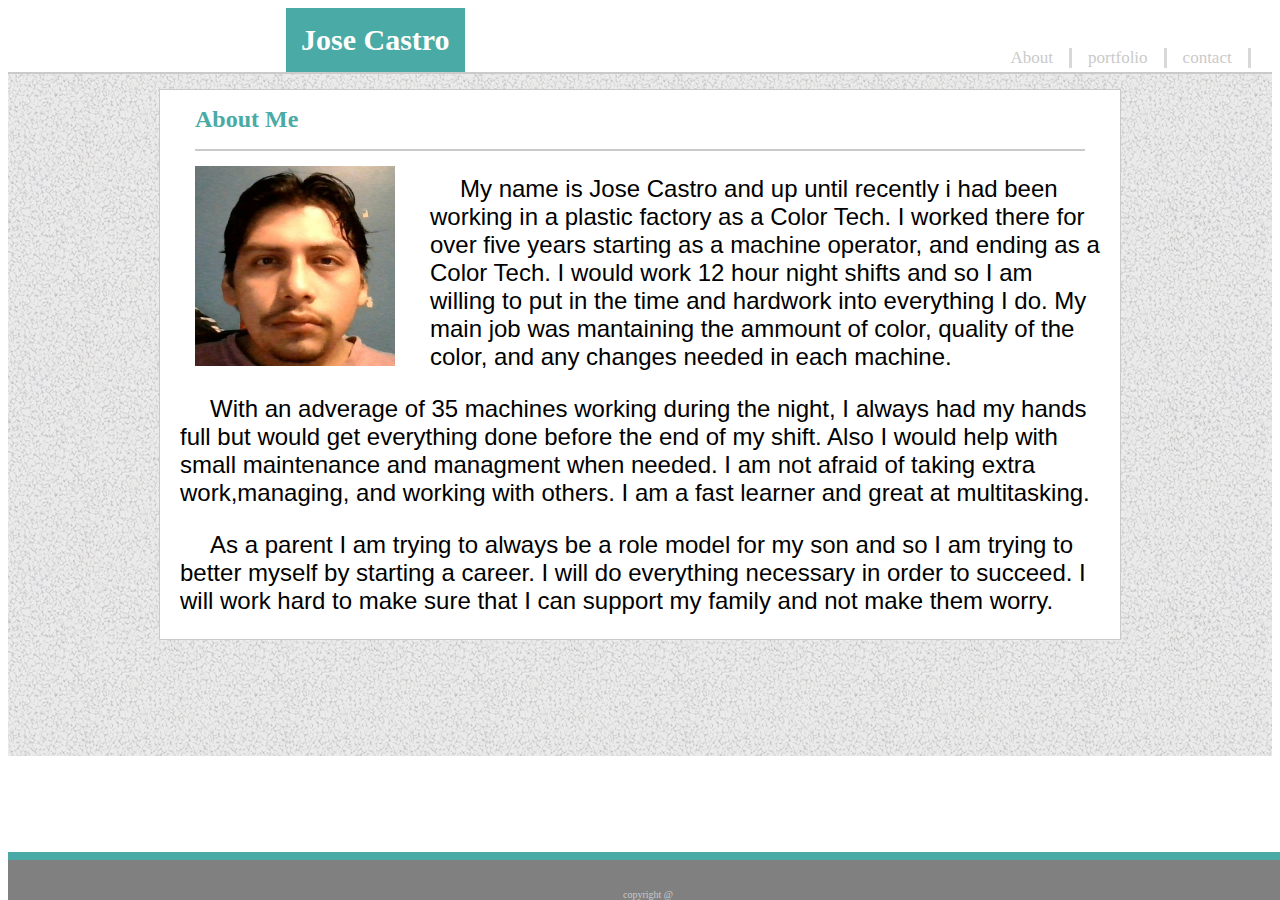
<file: index.html>
<!DOCTYPE html>
<html lang="en">

<head>
  <meta charset="UTF-8">
  <meta name="viewport" content="width=device-width, initial-scale=1.0">
  <meta http-equiv="X-UA-Compatible" content="ie=edge">
  <title>Document</title>
  <link rel="stylesheet" href="assets/css/style.css">
</head>

<body>
  <!-- creating navigation bar -->
  <div class="topnav">
    <a class="active" href="#name" id="name">Jose Castro</a>
    <a id="about" href="index.html">About</a>
    <a id="portfolio" href="portfolio.html">portfolio</a>
    <a id="contact" href="contact.html" id="contact">contact</a>
  </div>
  <!-- Trying to add the background texture -->
  <div class="back">
    <!-- adding a hr to add some space -->
    <hr class="break">
    <!-- created a container around the info -->
    <div class="container">
      <div class="form">
        <h1>About Me</h1>
        <hr class="break3">
        <!-- linked the image -->
        <img src="assets\images\me.jpg" alt="my picture">
        <!-- added some text -->
          <p class="text1">My name is Jose Castro and up until recently i had been working in a plastic factory as a Color Tech. I worked there for over five years starting as a machine operator, and ending as a Color Tech. I would work 12 hour night shifts and so I am willing to put in the time and hardwork into everything I do. My main job was mantaining the ammount of color, quality of the color, and any changes needed in each machine.</p>
        <!-- made a clearfix to make the text go back into static position -->
        <p class="clearfix">With an adverage of 35 machines working during the night, I always had my hands full but would get everything done before the end of my shift. Also I would help with small maintenance and managment when needed. I am not afraid of taking extra work,managing, and working with others. I am a fast learner and great at multitasking.</p>
        <p>As a parent I am trying to always be a role model for my son and so I am trying to better myself by starting a career. I will do everything necessary in order to succeed. I will work hard to make sure that I can support my family and not make them worry.</p>
      </div>
    </div>
    <!-- adding space after content -->
    <hr class="break2">
  </div>
  <!-- trying to add the footer at the bottom -->
  <footer>
    <div id="copyright">copyright @</div>
  </footer>
</body>

</html>
</file>
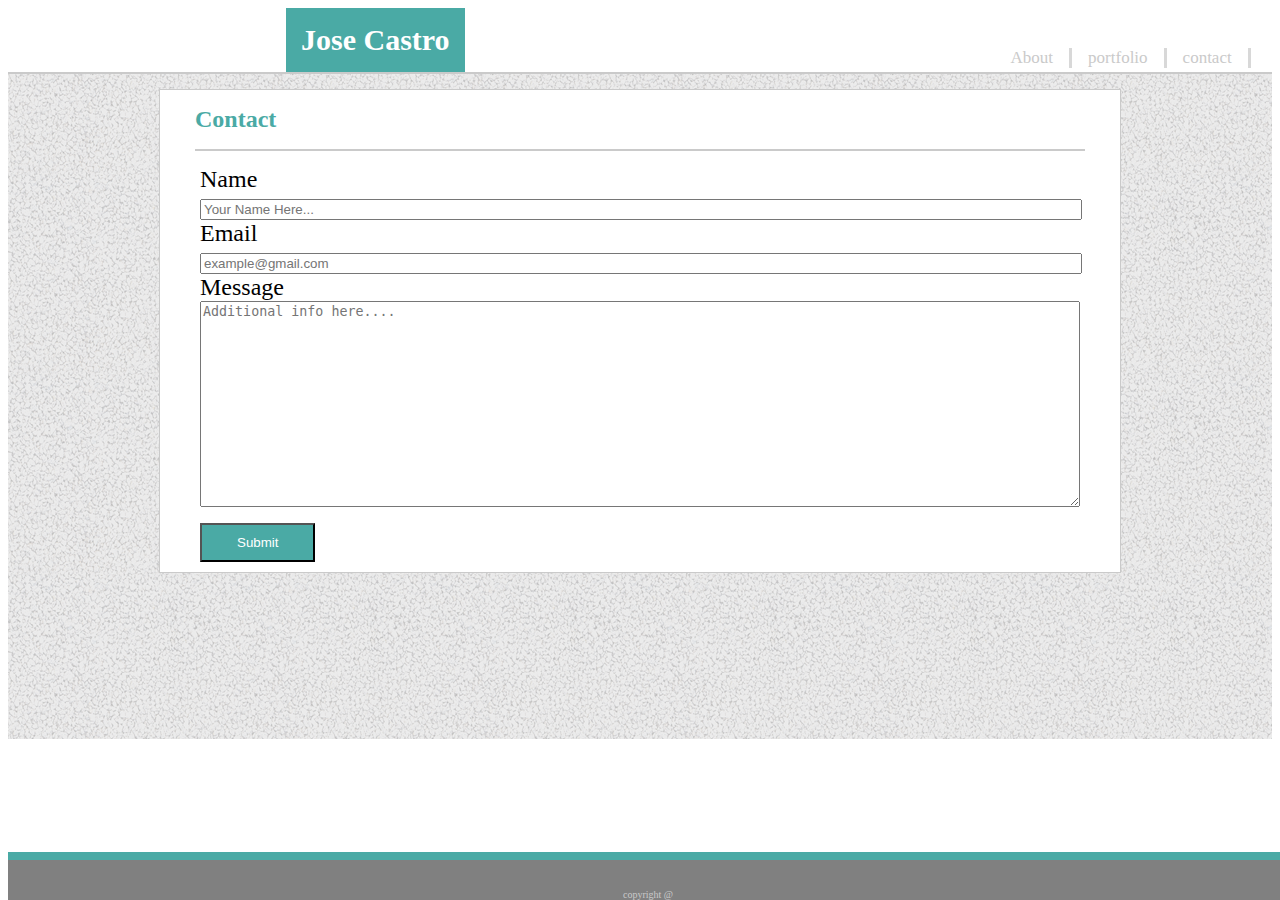
<file: contact.html>
<!DOCTYPE html>
<html lang="en">

<head>
  <meta charset="UTF-8">
  <meta name="viewport" content="width=device-width, initial-scale=1.0">
  <meta http-equiv="X-UA-Compatible" content="ie=edge">
  <title>Document</title>
  <link rel="stylesheet" href="assets/css/style.css">
</head>

<body>
  <!-- adding the same navigation bar as other htmls -->
  <div class="topnav">
    <a class="active" href="#name" id="name">Jose Castro</a>
    <a id="about" href="index.html">About</a>
    <a id="portfolio" href="portfolio.html">portfolio</a>
    <a id="contact" href="contact.html" id="contact">contact</a>
  </div>
  <!-- adding the same background texture -->
  <div class="back">
    <!-- adding some separating space -->
    <hr class="break">
    <!-- placed a container around the info -->
    <div class="container">
      <div class="form">
        <h1>Contact</h1>
        <!-- created a break -->
        <hr class="break3">
        <!-- made a form to input contact info -->
        <form>
          <label for="name">Name
          </label>
          <br>
          <input type="text" id="name1" placeholder="Your Name Here...">
          <br>
          <label for="email">Email
          </label>
          <br>
          <input type="text" id="email" placeholder="example@gmail.com">
          <br>
          <label for="message">
            Message
          </label>
          <br>
          <textarea id="message" placeholder="Additional info here...."></textarea>
          <input class="button" type="Submit" value="Submit">
        </form>
      </div>
    </div>
    <!-- adding the break after the main content -->
    <hr class="break5">
  </div>
  <!-- added a footer -->
  <footer>
    <div id="copyright">copyright @</div>
  </footer>
</body>

</html>
</file>
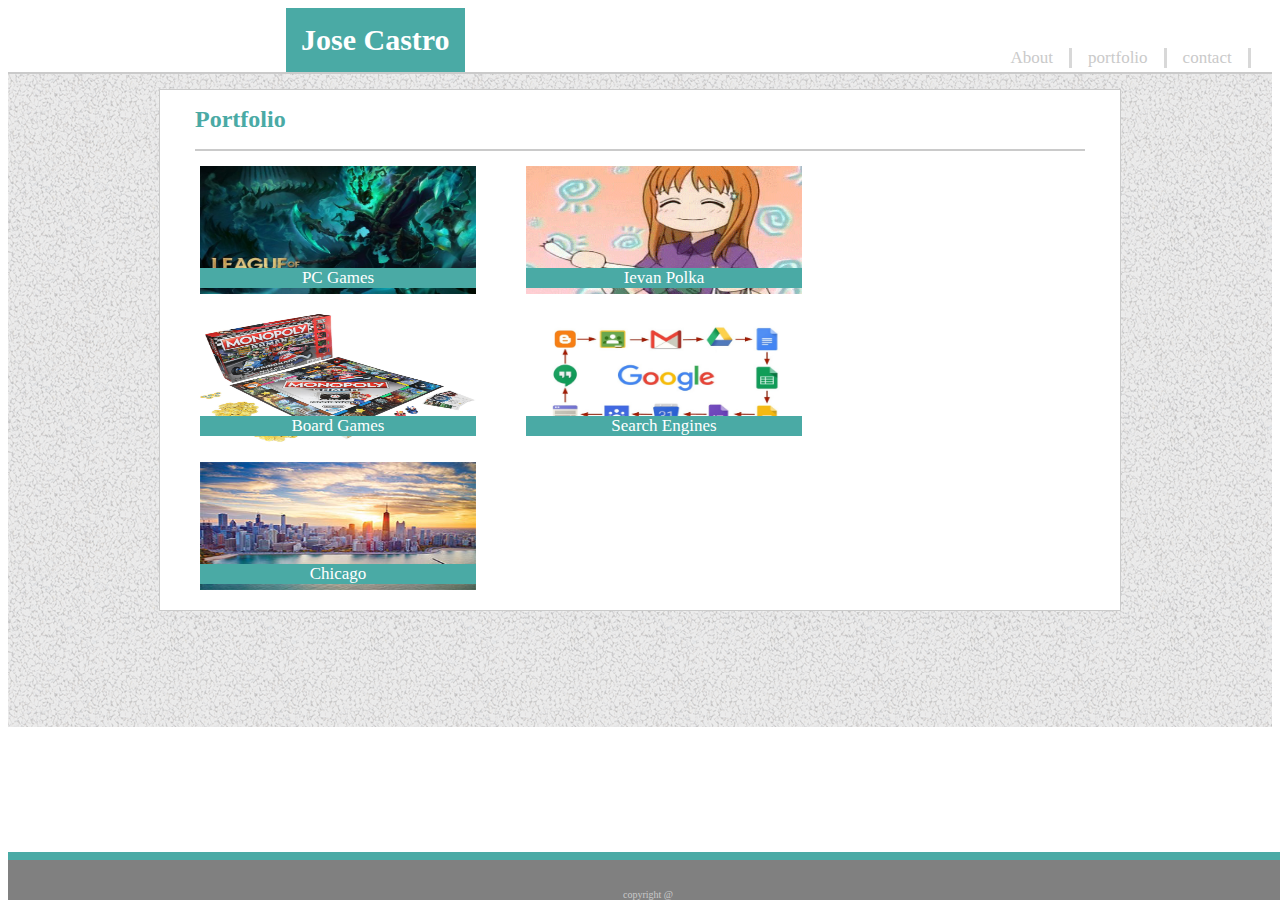
<file: portfolio.html>
<!DOCTYPE html>
<html lang="en">

<head>
  <meta charset="UTF-8">
  <meta name="viewport" content="width=device-width, initial-scale=1.0">
  <meta http-equiv="X-UA-Compatible" content="ie=edge">
  <title>Document</title>
  <link rel="stylesheet" href="assets/css/style.css">
  <link rel="stylesheet" href="assets\css\style2.css">
</head>

<body>
  <!-- added the same navigation bar -->
  <div class="topnav">
    <a class="active" href="#name" id="name">Jose Castro</a>
    <a id="about" href="index.html">About</a>
    <a id="portfolio" href="portfolio.html">portfolio</a>
    <a id="contact" href="contact.html" id="contact">contact</a>
  </div>
  <!-- adding background texture-->
  <div class="back">
    <!-- adding a hr to add some space -->
    <hr class="break">
    <!-- created a container around the info -->
    <div class="container">
      <div class="form">
        <h1>Portfolio</h1>
        <hr class="break3">
        <!-- linked the image and created text for them-->
        <div>
          <div class="container3">
            <img src="assets\images\game.jpg" alt="Online Game">
            <div class="imgtext">PC Games</div>
          </div>
          <div class="container4">
            <img src="assets\images\music.gif" alt="Music">
            <div class="imgtext">Ievan Polka</div>
          </div>
          <!-- changing the flow to start a new line -->
          <br class="clearfix">
          <div class="container3">
            <img src="assets\images\monopoly.jpg" alt="Board Games">
            <div class="imgtext"> Board Games </div>
          </div>
          <div class="container5">
            <img src="assets\images\search.jpg" alt="Search Engine">
            <div class="imgtext"> Search Engines</div>
          </div>
          <!-- moving the text flow to static -->
          <br class="clearfix">
          <div class="container3">
            <img src="assets\images\city.jpg" alt="City">
            <div class="imgtext">Chicago</div>
          </div>
        </div>
      </div>
      <!-- added clearfix to go back to static -->
      <div class="clearfix"></div>
    </div>
    <!-- creating a break after the main container -->
    <hr class="break2">
  </div>
  <!-- trying to add the footer at the bottom -->
  <footer>
    <div id="copyright">copyright @</div>
  </footer>
</body>

</html>
</file>
<file: assets/css/style.css>
/* working with the navigation bar */
.topnav {
    background-color: white;
    overflow:hidden ;
    position: relative;
}
/* trying to set up style for the ancor tags */
.topnav a {
    float: left;
    text-align: center;
    padding: 14px 16px;
    text-decoration: none;
    font-size: 17px;
  }
  /* making my name bigger and bolder */
  #name{
      font-weight: 900;
      color: white;
      padding: 15px;
      margin-left: 278px;
      font-size: 30px;

  }
  /* setting color and size of the portfolio tag */
  #portfolio{
      padding-top: 0;
      padding-bottom: 0;
      color: #cacaca;
      border-right-style: solid;
      border-right-color:	#d8d8d8;
      margin-top: 40px;
  }
  /* trying to set the position of other links in the navbar */
  #about{
      padding-top: 0;
      padding-bottom: 0;
      color: #cacaca;
      margin-left: 530px;
      border-right-style: solid;
      border-right-color:	#d8d8d8;
      margin-top: 40px;
  }
  /* setting the size and color of the contact */
  #contact{
      padding-top: 0;
      padding-bottom: 0;
      color: #cacaca;
      border-right-style: solid;
      border-right-color:	#d8d8d8;
      margin-top: 40px;
  }
  /* setting the color for the name */
  .topnav a.active {
    background-color: #4aaaa5;
    color: white;
  }
  /* making the color change when hovering over it */
  .topnav a:hover {
    background-color: red;
    color: black;
  }
  /* placing the image of the left side of the container */
  img{
      float: left;
      width: 200px;
      height: 200px;
      margin-left: 15px;
  }
  /* trying to set the dimensions of the container */
  .container{
      align-content:center;
      width: 960px;
      height: auto;
      margin: 0 auto;
      border: black;
      border-width: 1px;
      border-style: solid;
      border-color: #cacaca;
      font-size: 24px;
      background: white;
      position: relative;
  }
  /* adjusting the footer and adding a top border with a different color */
  footer{
      background-color: gray;
      position: fixed;
      bottom: 0;
      height: 40px;
      width: 100%; 
      border-top: 8px solid #4aaaa5
  }
/* trying to add a small copyright sign in the footer */
  #copyright{
      position: absolute;
      width: 100%;
      font-size: 10px;
      bottom: 0;
      text-align: center;
      color: #cacaca;
  }
  /* tried adding the background texture */
  .back{
  background-image: url(../images/gravel.png); 
  align-content: center;
}
/* wanted to end the float flow */
.clearfix{
    clear: both;
}
/* setting up the font-family for the heading */
h1{
    font-family: 'Georgia', Times, 'Times New Roman', serif;
    color: #4aaaa5;
    margin-left: 15px;
    font-size: 24px;
}
/* setting up the font-family for any other text */
p{
    font-family: 'Arial', 'Helvetica Neue', Helvetica, sans-serif;;
    text-indent: 30px;
}
/* creating a space between the nav bar and content */
.break{
    height: 15px;
    border: 0;
    margin: 0;
    border-top: 2px;
    border-top-color: #cacaca;
    border-top-style: solid;
}
/* created a space before the footer */
.break2 {
    height: 100px;
    border: 0;
}
/* adding box to write in messages */
#message{
    height: 200px;
    width: 95%;
    margin-left: 20px;
}
/* creating box inwhich to write name */
#name1{
    width: 95%;
    margin-left: 20px;
}
/* made box for email */
#email{
    width: 95%;
    margin-left: 20px;
}
/* set the position of submit button */
.button{
    background-color: #4aaaa5;
    color: white;
    margin-left: 20px;
    padding: 10px 35px;
    margin-top: 10px;
    margin-bottom: 10px;
}
/* adjusting the position of the form */
.form{
    margin-left: 20px;
    margin-right: 20px;
}
/* creating a space and a diving line */
.break3{
    border: 0;
    margin: 15px;
    border-top: 2px;
    border-top-style: solid;
    border-top-color: #cacaca;
}
/* adjusting the positoon of the tags to be equal to the boxes of the form */
label{
    margin-left: 20px;
}
/* getting rid of the scroll bar on the website */
.break5{
    height: 150px;
    border: 0;
}
/* added space between image and text */
.text1{
    margin-left: 250px;
}
</file>
